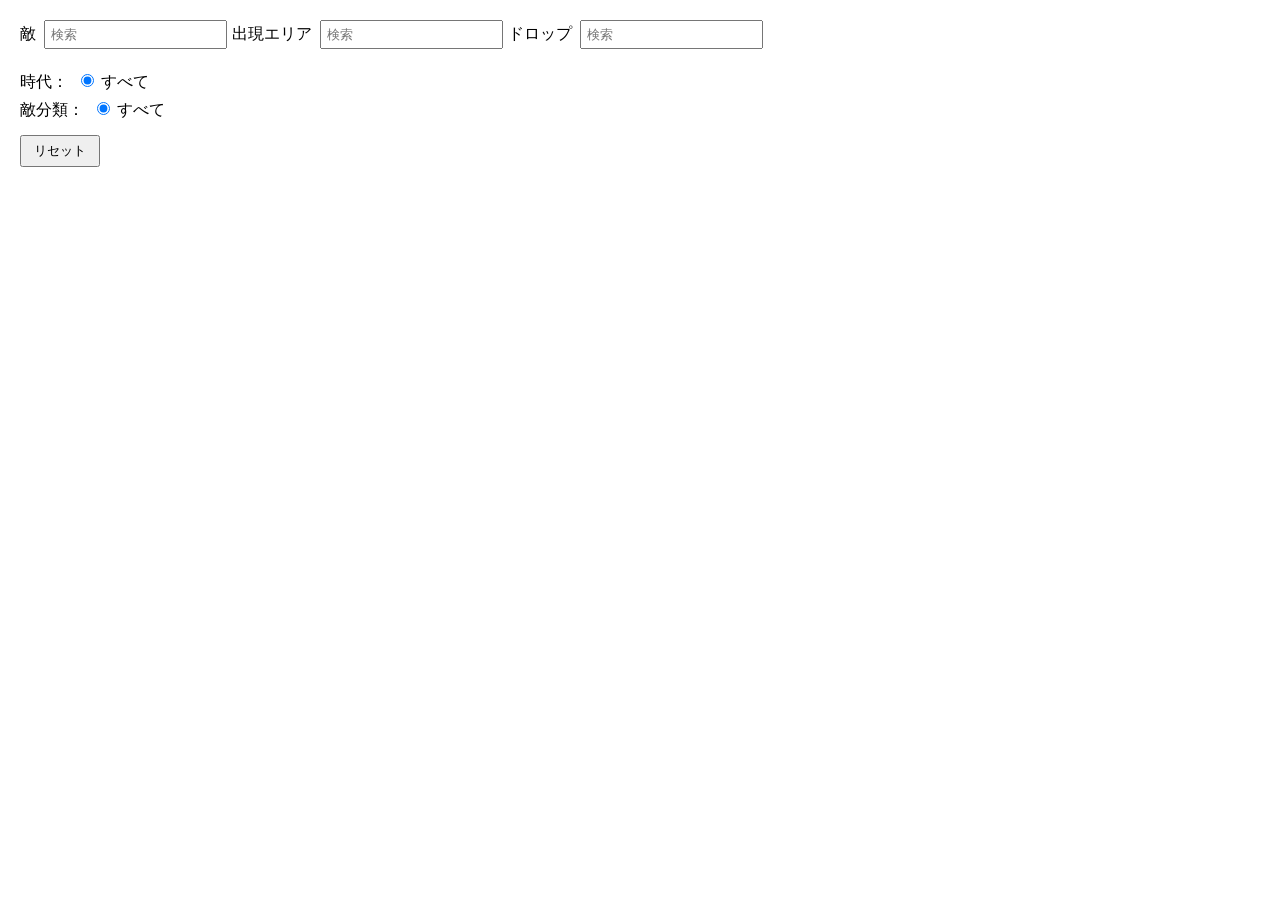
<file: index.html>
<!DOCTYPE html>

<html lang="ja">

<head>
  <title>アナデン雑魚敵図鑑</title>
  <meta charset="utf-8">
  <meta name="description" content="雑魚敵必ず倒す。">
  <meta name="viewport" content="width=device-width, initial-scale=1, user-scalable=no, minimum-scale=1, maximum-scale=1">
  <meta property="og:title" content="アナデン雑魚敵図鑑">
  <meta property="og:description" content="雑魚敵必ず倒す。">
  <meta property="og:image" content="./tool-logo.png">
  <meta name="twitter:card" content="summary">
  <meta name="twitter:site" content="@atoenisfu">
  <link rel="stylesheet" href="style.css">
  <link rel="stylesheet" href="https://use.fontawesome.com/releases/v5.15.4/css/all.css">
  <script defer src="script.js"></script>
</head>

<body>
  <div id="filterForm">
    <div>
      <label>
        敵
        <input type="search" id="filterName" placeholder="検索">
      </label>

      <label>
        出現エリア
        <input type="search" id="filterArea" placeholder="検索">
      </label>

      <label>
        ドロップ
        <input type="search" id="filterDrop" placeholder="検索">
      </label>
    </div>

    <div class="radio-filter">
      <span>時代：</span>
      <label>
        <input type="radio" name="filterTime" value="" checked>
        すべて
      </label>
      <div id="filterTimeOptions"></div>
    </div>

    <div class="radio-filter">
      <span>敵分類：</span>
      <label>
        <input type="radio" name="filterType" value="" checked>
        すべて
      </label>
      <div id="filterTypeOptions"></div>
    </div>

    <button id="resetButton" type="button">リセット</button>
  </div>

  <table id="sheetTable">
    <thead></thead>
    <tbody></tbody>
  </table>

</body>

</html>
</file>
<file: style.css>
body {
  font-family: sans-serif;
  margin: 20px;
}

#filterArea {
  margin-bottom: 16px;
}

#filterArea > div:first-child {
  display: flex;
  gap: 12px;
  flex-wrap: wrap;
  margin-bottom: 10px;
}

input[type="search"] {
  margin-left: 4px;
  padding: 5px;
}

.radio-filter {
  display: flex;
  gap: 8px;
  align-items: center;
  flex-wrap: wrap;
  margin: 6px 0;
}

#filterDOptions,
#filterEOptions {
  display: flex;
  gap: 8px;
  flex-wrap: wrap;
}

button {
  margin-top: 8px;
  padding: 5px 12px;
}

table {
  border-collapse: collapse;
  width: 100%;
}

th,
td {
  border: 1px solid #ccc;
  padding: 8px;
  text-align: left;
  vertical-align: top;
}

th {
  background: #f2f2f2;
}

td {
  white-space: pre-line;
}
</file>
